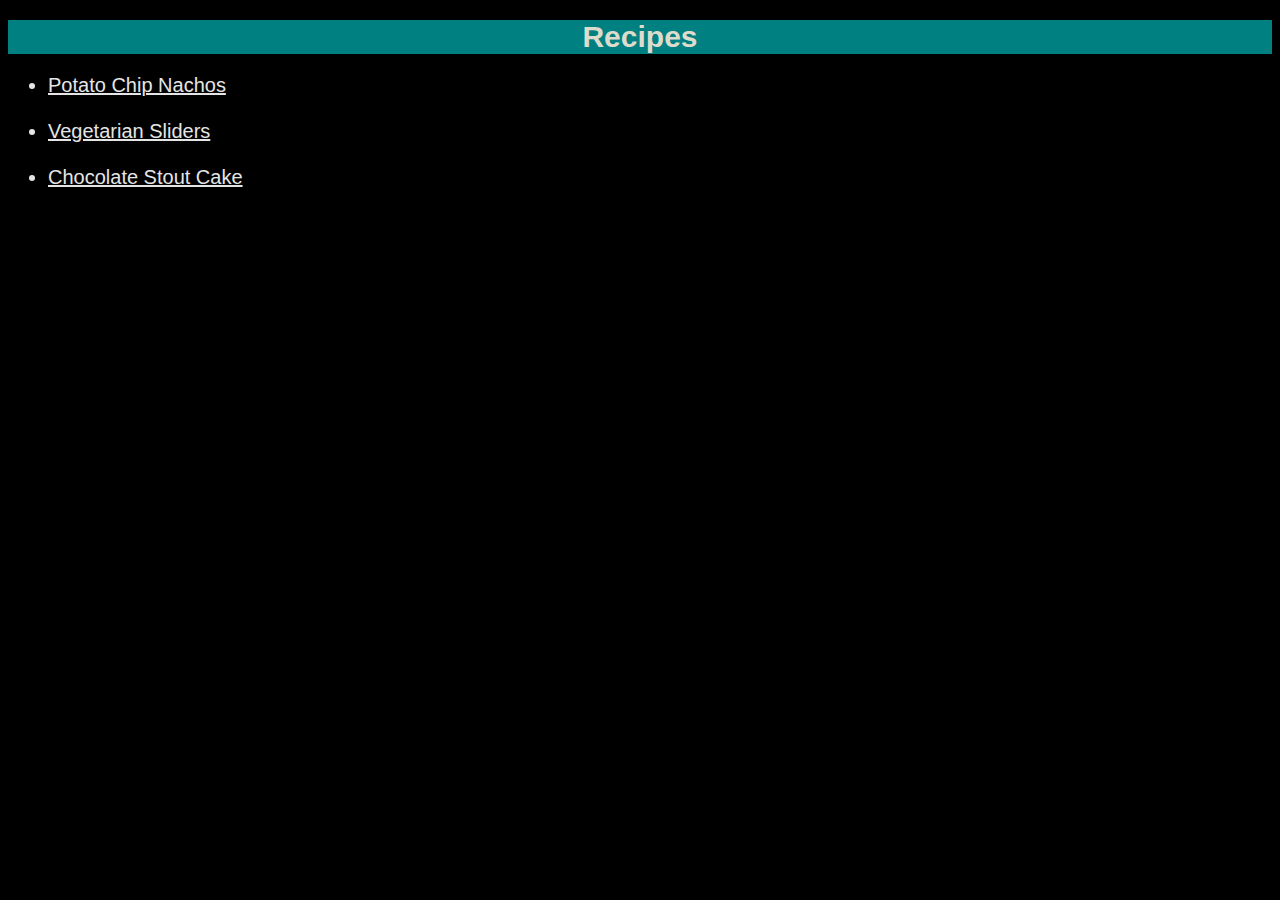
<file: index.html>
<!DOCTYPE html>

<html lang="en">
    <head>
        <title>Recipes</title>
        <meta charset="UTF-8">
        <link rel="stylesheet" href="style.css">
    </head>
    <body>
        <h1 id="title">Recipes</h1>
        <ul>
            <li><a href="recipes/nachos.html">Potato Chip Nachos</a></li><br>
            <li><a href="recipes/sliders.html">Vegetarian Sliders</a></li><br>
            <li><a href="recipes/cake.html">Chocolate Stout Cake</a></li><br>
        </ul>
    </body>
</html>
</file>
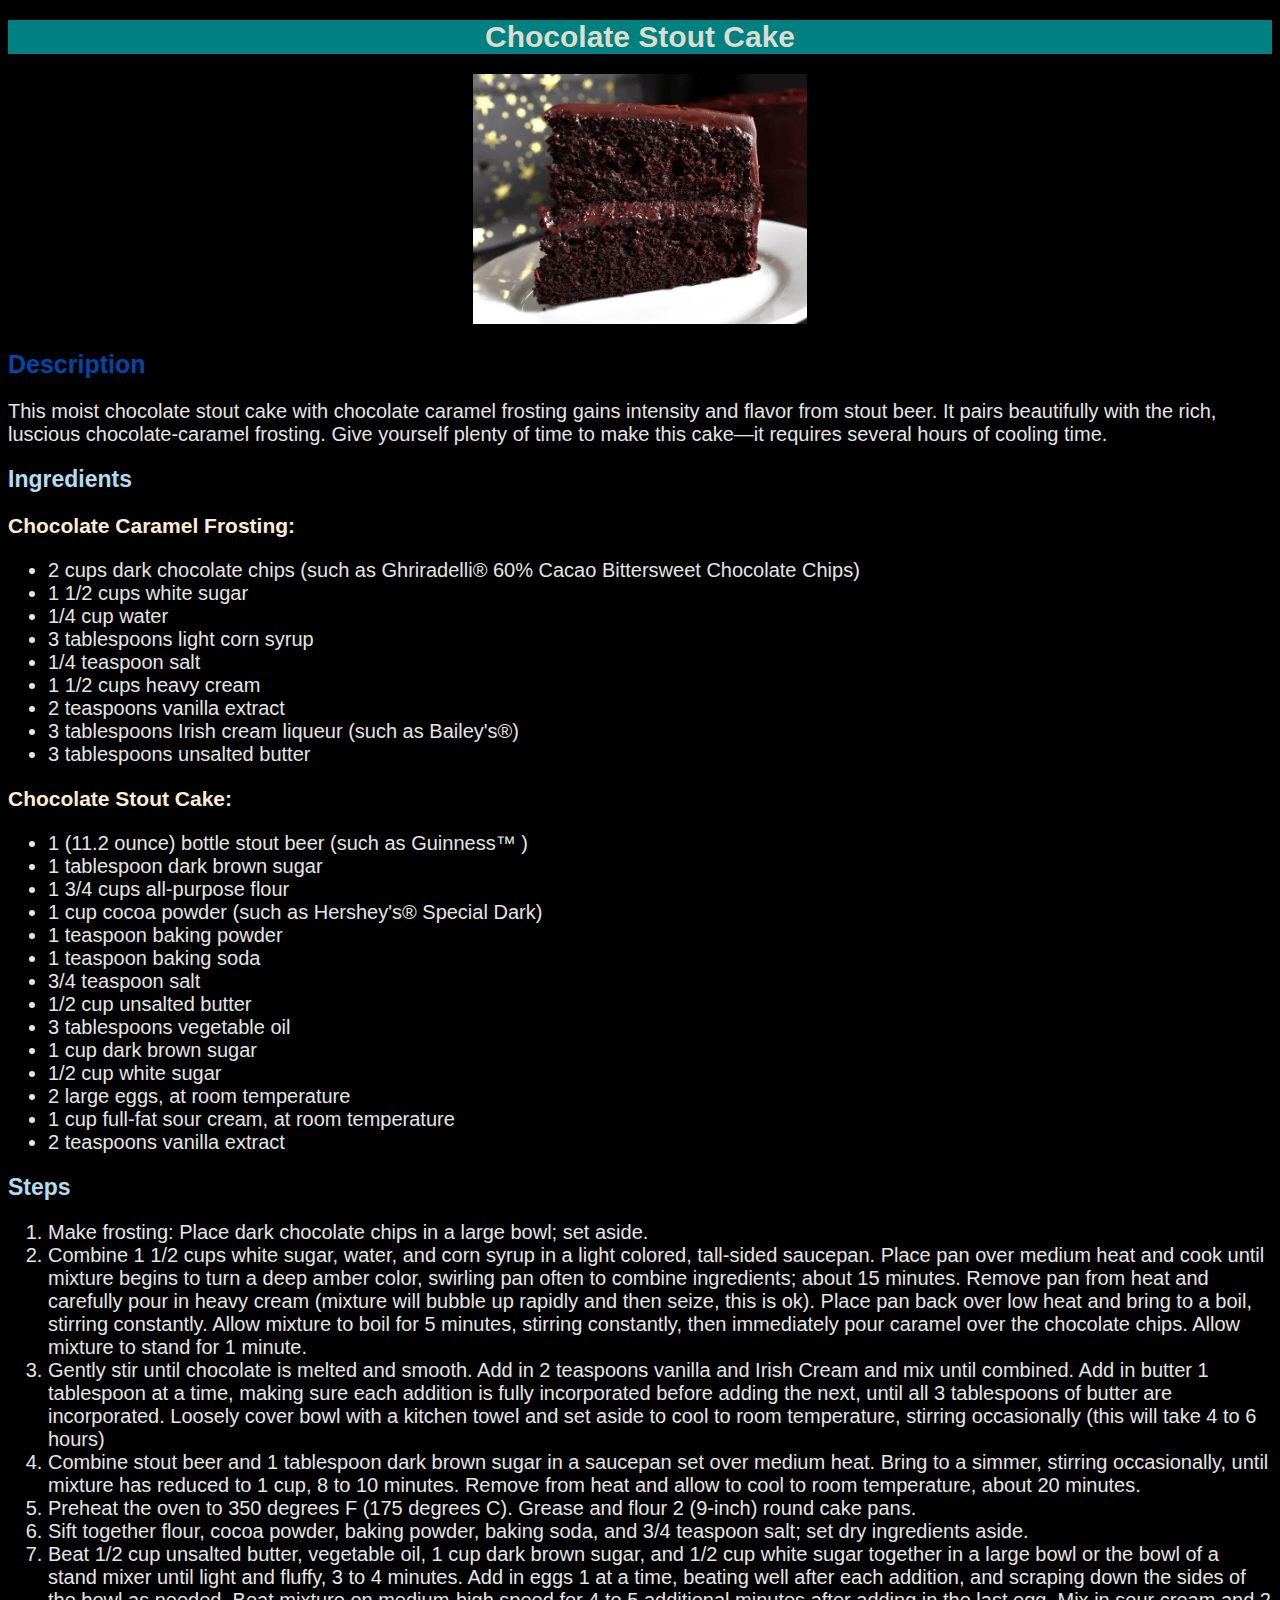
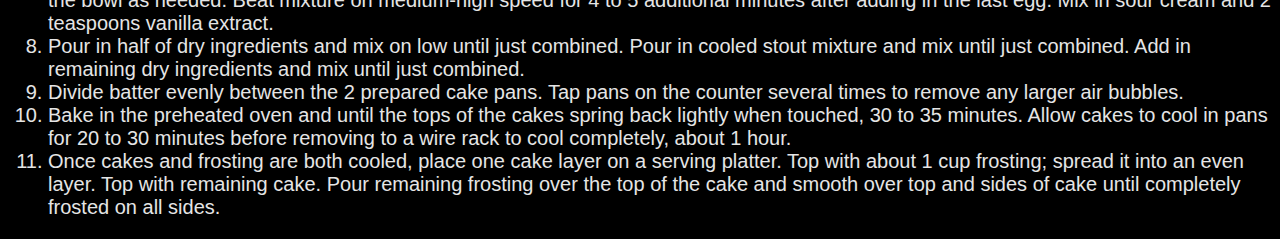
<file: recipes/cake.html>
<!DOCTYPE html>

<html lang="en">
    <head>
        <meta charset="UTF-8">
        <title>Chocolate Stout Cake</title>
        <link rel="stylesheet" href="../style.css">
    </head>
    <body>
        <h1 id="title">Chocolate Stout Cake</h1>
        <div class="center">
            <img src="../img/cake.png" alt="Image of Chocolate Stout Cake" class="img" height="250" width="auto">
        </div>

        <h2 id="description">Description</h2>
        <p>This moist chocolate stout cake with chocolate caramel frosting gains intensity and flavor from stout beer. It pairs beautifully with the rich, luscious chocolate-caramel frosting. Give yourself plenty of time to make this cake—it requires several hours of cooling time.</p>

        <h2 class="heading">Ingredients</h2>
        <h3 class="heading2">Chocolate Caramel Frosting:</h3>
        <ul>
            <li>2 cups dark chocolate chips (such as Ghriradelli® 60% Cacao Bittersweet Chocolate Chips)</li>
            <li>1 1/2 cups white sugar</li>
            <li>1/4 cup water</li>
            <li>3 tablespoons light corn syrup</li>
            <li>1/4 teaspoon salt</li>
            <li>1 1/2 cups heavy cream</li>
            <li>2 teaspoons vanilla extract</li>
            <li>3 tablespoons Irish cream liqueur (such as Bailey's®)</li>
            <li>3 tablespoons unsalted butter</li>
        </ul>
        <h3 class="heading2">Chocolate Stout Cake:</h3>
        <ul>
            <li>1 (11.2 ounce) bottle stout beer (such as Guinness™ )</li>
            <li>1 tablespoon dark brown sugar</li>
            <li>1 3/4 cups all-purpose flour</li>
            <li>1 cup cocoa powder (such as Hershey's® Special Dark)</li>
            <li>1 teaspoon baking powder</li>
            <li>1 teaspoon baking soda</li>
            <li>3/4 teaspoon salt</li>
            <li>1/2 cup unsalted butter</li>
            <li>3 tablespoons vegetable oil</li>
            <li>1 cup dark brown sugar</li>
            <li>1/2 cup white sugar</li>
            <li>2 large eggs, at room temperature</li>
            <li>1 cup full-fat sour cream, at room temperature</li>
            <li>2 teaspoons vanilla extract</li>
        </ul>

        <h2 class="heading">Steps</h2>
        <ol>
            <li>Make frosting: Place dark chocolate chips in a large bowl; set aside.</li>
            <li>Combine 1 1/2 cups white sugar, water, and corn syrup in a light colored, tall-sided saucepan. Place pan over medium heat and cook until mixture begins to turn a deep amber color, swirling pan often to combine ingredients; about 15 minutes. Remove pan from heat and carefully pour in heavy cream (mixture will bubble up rapidly and then seize, this is ok). Place pan back over low heat and bring to a boil, stirring constantly. Allow mixture to boil for 5 minutes, stirring constantly, then immediately pour caramel over the chocolate chips. Allow mixture to stand for 1 minute.</li>
            <li>Gently stir until chocolate is melted and smooth. Add in 2 teaspoons vanilla and Irish Cream and mix until combined. Add in butter 1 tablespoon at a time, making sure each addition is fully incorporated before adding the next, until all 3 tablespoons of butter are incorporated. Loosely cover bowl with a kitchen towel and set aside to cool to room temperature, stirring occasionally (this will take 4 to 6 hours)</li>
            <li>Combine stout beer and 1 tablespoon dark brown sugar in a saucepan set over medium heat. Bring to a simmer, stirring occasionally, until mixture has reduced to 1 cup, 8 to 10 minutes. Remove from heat and allow to cool to room temperature, about 20 minutes.</li>
            <li>Preheat the oven to 350 degrees F (175 degrees C). Grease and flour 2 (9-inch) round cake pans.</li>
            <li>Sift together flour, cocoa powder, baking powder, baking soda, and 3/4 teaspoon salt; set dry ingredients aside.</li>
            <li>Beat 1/2 cup unsalted butter, vegetable oil, 1 cup dark brown sugar, and 1/2 cup white sugar together in a large bowl or the bowl of a stand mixer until light and fluffy, 3 to 4 minutes. Add in eggs 1 at a time, beating well after each addition, and scraping down the sides of the bowl as needed. Beat mixture on medium-high speed for 4 to 5 additional minutes after adding in the last egg. Mix in sour cream and 2 teaspoons vanilla extract. </li>
            <li>Pour in half of dry ingredients and mix on low until just combined. Pour in cooled stout mixture and mix until just combined. Add in remaining dry ingredients and mix until just combined.</li>
            <li>Divide batter evenly between the 2 prepared cake pans. Tap pans on the counter several times to remove any larger air bubbles.</li>
            <li>Bake in the preheated oven and until the tops of the cakes spring back lightly when touched, 30 to 35 minutes. Allow cakes to cool in pans for 20 to 30 minutes before removing to a wire rack to cool completely, about 1 hour.</li>
            <li>Once cakes and frosting are both cooled, place one cake layer on a serving platter. Top with about 1 cup frosting; spread it into an even layer. Top with remaining cake. Pour remaining frosting over the top of the cake and smooth over top and sides of cake until completely frosted on all sides.</li>
        </ol>
    </body>
</html>
</file>
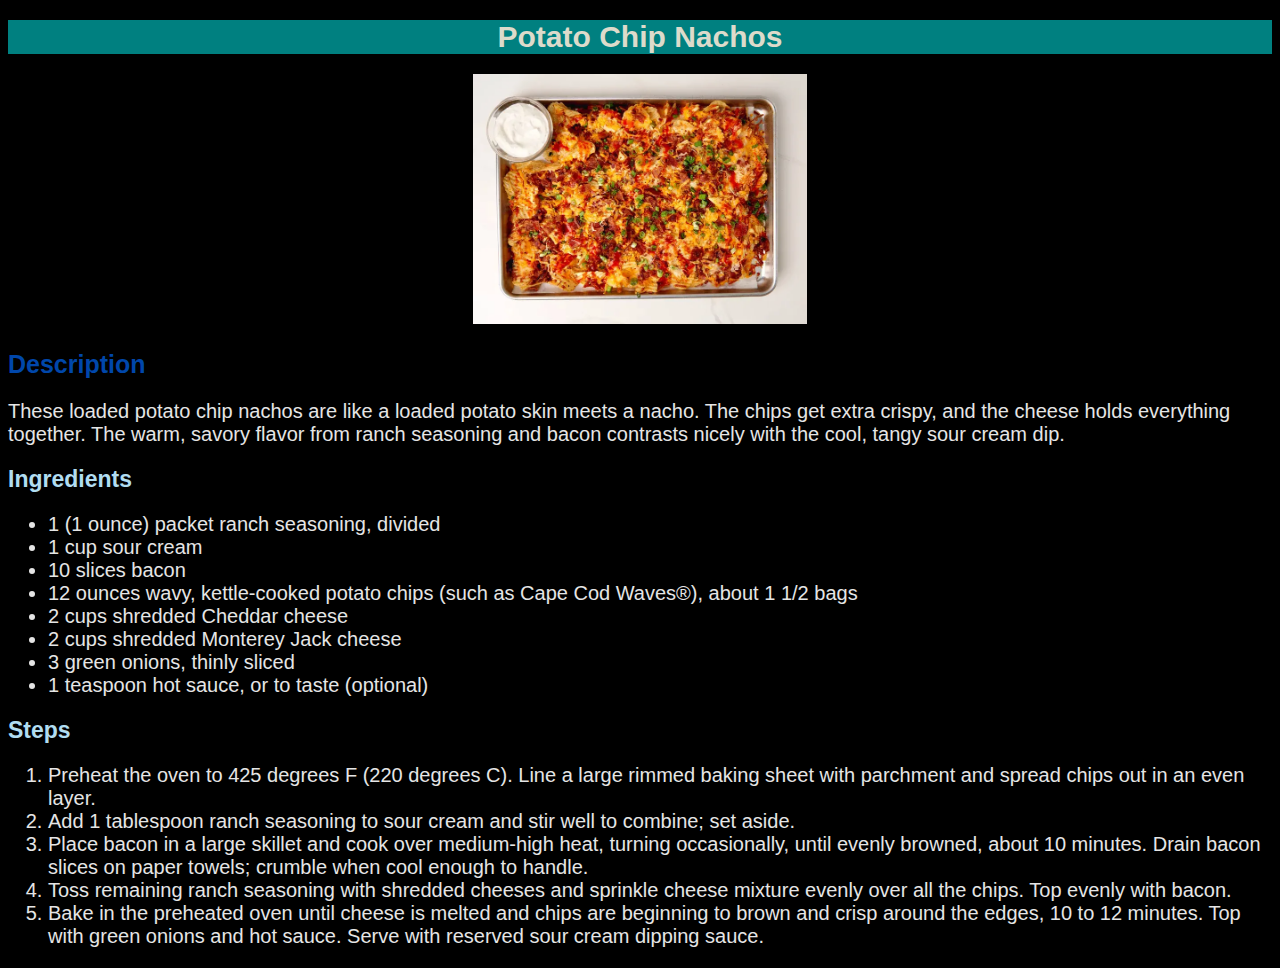
<file: recipes/nachos.html>
<!DOCTYPE html>

<html lang="en">
<head>
    <meta charset="UTF-8">
    <title>Potato Chip Nachos</title>
    <link rel="stylesheet" href="../style.css">
</head>
<body>
    <h1 id="title">Potato Chip Nachos</h1>
    <div class="center">
        <img src="../img/nachos.png" alt="Pic of the recipe" class="img" height="250" width="auto">
    </div>
        
        <h2 id="description">Description</h2>
        <p>These loaded potato chip nachos are like a loaded potato skin meets a nacho. The chips get extra crispy, and the cheese holds everything together. The warm, savory flavor from ranch seasoning and bacon contrasts nicely with the cool, tangy sour cream dip.</p>
        
        <h2 class="heading">Ingredients</h2>
        <ul>
            <li>1 (1 ounce) packet ranch seasoning, divided</li>
            <li>1 cup sour cream</li>
            <li>10 slices bacon</li>
            <li>12 ounces  wavy, kettle-cooked potato chips (such as Cape Cod Waves®), about 1 1/2 bags</li>
            <li>2 cups shredded Cheddar cheese</li>
            <Li>2 cups shredded Monterey Jack cheese</Li>
            <li>3 green onions, thinly sliced</li>
            <li>1 teaspoon hot sauce, or to taste (optional)</li>
        </ul>
        
        <h2 class="heading">Steps</h2>
        <ol>
            <li>Preheat the oven to 425 degrees F (220 degrees C).  Line a large rimmed baking sheet with parchment and spread chips out in an even layer.</li>
            <li>Add 1 tablespoon ranch seasoning to sour cream and stir well to combine; set aside.</li>
            <li>Place bacon in a large skillet and cook over medium-high heat, turning occasionally, until evenly browned, about 10 minutes. Drain bacon slices on paper towels; crumble when cool enough to handle.</li>
            <li>Toss remaining ranch seasoning with shredded cheeses and sprinkle cheese mixture evenly over all the chips. Top evenly with bacon.</li>
            <li>Bake in the preheated oven until cheese is melted and chips are beginning to brown and crisp around the edges, 10 to 12 minutes. Top with green onions and hot sauce. Serve with reserved sour cream dipping sauce.</li>
        </ol>
</body>
</html>
</file>
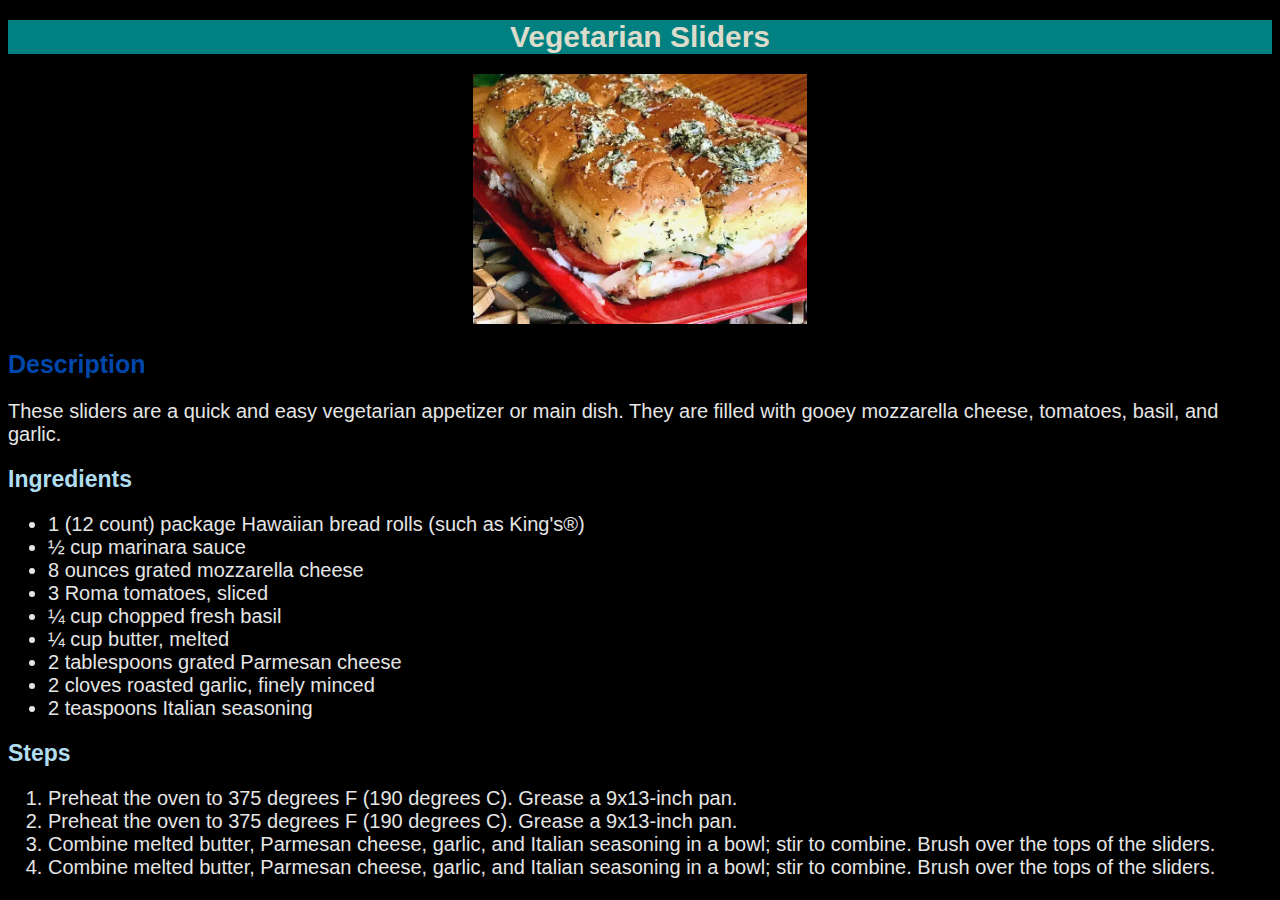
<file: recipes/sliders.html>
<!DOCTYPE html>

<html lang="en">
    <head>
        <meta charset="UTF-8">
        <title>Vegetarian Sliders</title>
        <link rel="stylesheet" href="../style.css">
    </head>
    <body>
        <h1 id="title">Vegetarian Sliders</h1>
        <div class="center">
            <img src="../img/sliders.png" alt="image of Vegetarian Sliders" class="img" height="250" width="auto">
        </div>

        <h2 id="description">Description</h2>
        <p>These sliders are a quick and easy vegetarian appetizer or main dish. They are filled with gooey mozzarella cheese, tomatoes, basil, and garlic.</p>                  
        
        <h2 class="heading">Ingredients</h2>
        <ul>
            <li>1 (12 count) package Hawaiian bread rolls (such as King's®)</li>
            <li>½ cup marinara sauce</li>
            <li>8 ounces grated mozzarella cheese</li>
            <li>3 Roma tomatoes, sliced</li>
            <li>¼ cup chopped fresh basil</li>
            <li>¼ cup butter, melted</li>
            <li>2 tablespoons grated Parmesan cheese</li>
            <li>2 cloves roasted garlic, finely minced</li>
            <li>2 teaspoons Italian seasoning</li>
        </ul>

        <h2 class="heading">Steps</h2>
        <ol>
            <li>Preheat the oven to 375 degrees F (190 degrees C). Grease a 9x13-inch pan.</li>
            <li>Preheat the oven to 375 degrees F (190 degrees C). Grease a 9x13-inch pan.</li>
            <li>Combine melted butter, Parmesan cheese, garlic, and Italian seasoning in a bowl; stir to combine. Brush over the tops of the sliders.</li>
            <li>Combine melted butter, Parmesan cheese, garlic, and Italian seasoning in a bowl; stir to combine. Brush over the tops of the sliders.</li>
        </ol>
    </body>
</html>
</file>
<file: style.css>
* {
    font-family: Arial, Helvetica, sans-serif;
    font-size: 20px;
    background-color: #000000;
    color: #e5e5e5;
}

#title {
    color: #dddbcb;
    background-color: #008080;
    font-size: 30px;
}

#description {
    color: #0047ab;
    font-size: 25px;
}

.heading {
    color: #b1ddf1;
    font-size: 23px;
}

#title, 
.center {
    text-align: center;
}

.img {
    height: 250px;
    width: auto;
}

.heading2 {
    color: #ffecd1;
    font-size: 21px;
}
</file>
